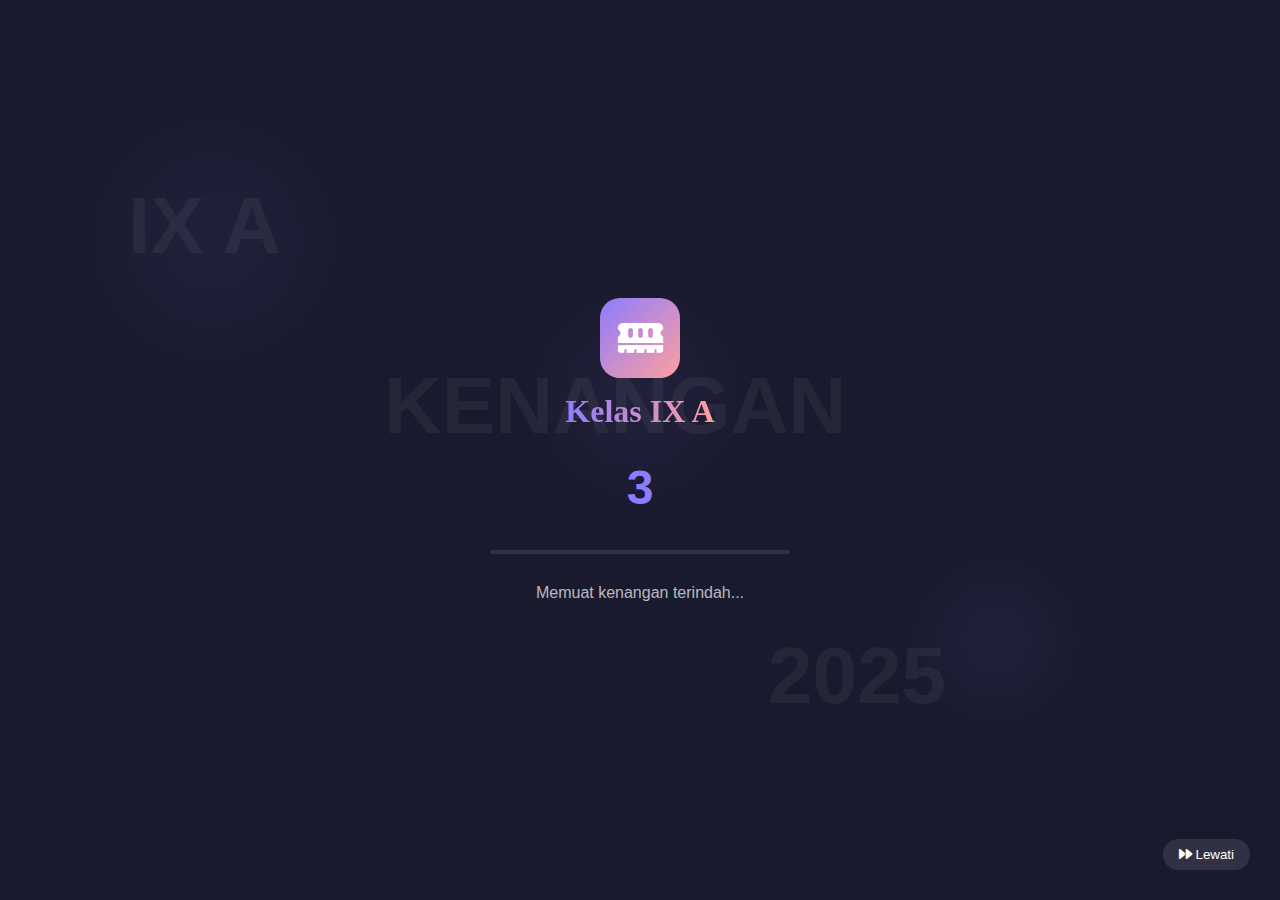
<file: index.html>
<!DOCTYPE html>
<html lang="id">
<head>
    <meta charset="UTF-8">
    <meta name="viewport" content="width=device-width, initial-scale=1.0">
    <title>Esperoka | Album Kenangan IX A</title>
    <link rel="stylesheet" href="https://cdnjs.cloudflare.com/ajax/libs/font-awesome/6.4.2/css/all.min.css">
    <link rel="website icon" type="png" href="kenangan/file.png">
    <style>
        * {
            margin: 0;
            padding: 0;
            box-sizing: border-box;
        }

        body {
            font-family: 'Poppins', sans-serif;
            background: #1A1A2E;
            color: white;
            height: 100vh;
            overflow: hidden;
            display: flex;
            justify-content: center;
            align-items: center;
        }

        .opening-container {
            text-align: center;
            position: relative;
            z-index: 10;
        }

        .logo {
            margin-bottom: 30px;
            display: flex;
            flex-direction: column;
            align-items: center;
        }

        .logo-icon {
            width: 80px;
            height: 80px;
            background: linear-gradient(135deg, #8E7CFF, #FF9F9F);
            border-radius: 20px;
            display: flex;
            align-items: center;
            justify-content: center;
            margin-bottom: 15px;
            animation: pulse 2s infinite;
        }

        .logo-icon i {
            font-size: 2.5rem;
            color: white;
        }

        .logo-text {
            font-size: 2rem;
            font-weight: 700;
            background: linear-gradient(to right, #8E7CFF, #FF9F9F);
            -webkit-background-clip: text;
            -webkit-text-fill-color: transparent;
            font-family: 'Playfair Display', serif;
        }

        .loading-bar {
            width: 300px;
            height: 4px;
            background: rgba(255, 255, 255, 0.1);
            border-radius: 2px;
            margin: 30px auto;
            overflow: hidden;
            position: relative;
        }

        .loading-progress {
            position: absolute;
            left: 0;
            top: 0;
            height: 100%;
            width: 0%;
            background: linear-gradient(to right, #8E7CFF, #FF9F9F);
            border-radius: 2px;
            transition: width 0.3s ease;
        }

        .loading-text {
            font-size: 1rem;
            color: rgba(255, 255, 255, 0.7);
            margin-top: 20px;
        }

        .floating-text {
            position: absolute;
            font-size: 5rem;
            opacity: 0.05;
            font-weight: 700;
            z-index: 1;
            animation: float 15s linear infinite;
        }

        @keyframes float {
            0% { transform: translate(0, 0) rotate(0deg); }
            25% { transform: translate(50px, 50px) rotate(5deg); }
            50% { transform: translate(100px, 0) rotate(0deg); }
            75% { transform: translate(50px, -50px) rotate(-5deg); }
            100% { transform: translate(0, 0) rotate(0deg); }
        }

        @keyframes pulse {
            0% { transform: scale(1); }
            50% { transform: scale(1.1); }
            100% { transform: scale(1); }
        }

        .particles {
            position: absolute;
            top: 0;
            left: 0;
            width: 100%;
            height: 100%;
            z-index: 0;
        }

        .particle {
            position: absolute;
            border-radius: 50%;
            background: radial-gradient(circle, rgba(142, 124, 255, 0.1) 0%, transparent 70%);
            filter: blur(15px);
            animation: float 25s infinite linear;
            opacity: 0.7;
        }

        /* Animation for the countdown */
        .countdown {
            font-size: 3rem;
            font-weight: 700;
            margin: 20px 0;
            height: 60px;
            color: #8E7CFF;
        }

        /* Skip button */
        .skip-btn {
            position: absolute;
            bottom: 30px;
            right: 30px;
            background: rgba(255, 255, 255, 0.1);
            border: none;
            color: white;
            padding: 8px 16px;
            border-radius: 20px;
            cursor: pointer;
            transition: all 0.3s ease;
        }

        .skip-btn:hover {
            background: rgba(255, 255, 255, 0.2);
        }
    </style>
</head>
<body>
    <!-- Floating background elements -->
    <div class="particles">
        <div class="particle" style="width: 300px; height: 300px; top: 10%; left: 5%; animation-delay: 0s;"></div>
        <div class="particle" style="width: 200px; height: 200px; top: 60%; left: 70%; animation-delay: 2s;"></div>
        <div class="particle" style="width: 250px; height: 250px; top: 30%; left: 40%; animation-delay: 4s;"></div>
    </div>

    <!-- Floating text background -->
    <div class="floating-text" style="top: 20%; left: 10%;">IX A</div>
    <div class="floating-text" style="top: 70%; left: 60%;">2025</div>
    <div class="floating-text" style="top: 40%; left: 30%;">KENANGAN</div>

    <!-- Main opening content -->
    <div class="opening-container">
        <div class="logo">
            <div class="logo-icon">
                <i class="fas fa-memory"></i>
            </div>
            <div class="logo-text">Kelas IX A</div>
        </div>

        <div class="countdown" id="countdown">3</div>

        <div class="loading-bar">
            <div class="loading-progress" id="loadingProgress"></div>
        </div>

        <div class="loading-text" id="loadingText">Memuat kenangan terindah...</div>
    </div>

    <!-- Skip button -->
    <button class="skip-btn" id="skipBtn">
        <i class="fas fa-forward"></i> Lewati
    </button>

    <script>
        // Simulate loading progress
        const loadingProgress = document.getElementById('loadingProgress');
        const loadingText = document.getElementById('loadingText');
        const countdown = document.getElementById('countdown');
        const skipBtn = document.getElementById('skipBtn');
        
        const loadingMessages = [
            "Sabar, lagi disiapin foto-foto kenangan...",
            "Memuat linimasa spesial...",
            "Menyusun kutipan terbaik...",
            "Hampir selesai...",
            "Yeay, Udah siap bernostalgia nih!!"
        ];
        
        let progress = 0;
        let count = 3;
        let loadingInterval;
        let countdownInterval;
        
        // Update loading bar
        function updateLoading() {
            progress += Math.random() * 10;
            if (progress > 100) progress = 100;
            loadingProgress.style.width = `${progress}%`;
            
            // Change loading text at certain intervals
            if (progress < 20) {
                loadingText.textContent = loadingMessages[0];
            } else if (progress < 40) {
                loadingText.textContent = loadingMessages[1];
            } else if (progress < 60) {
                loadingText.textContent = loadingMessages[2];
            } else if (progress < 80) {
                loadingText.textContent = loadingMessages[3];
            } else {
                loadingText.textContent = loadingMessages[4];
            }
            
            if (progress >= 100) {
                clearInterval(loadingInterval);
                redirectToMain();
            }
        }
        
        // Countdown function
        function updateCountdown() {
            count--;
            countdown.textContent = count;
            
            if (count <= 0) {
                clearInterval(countdownInterval);
                countdown.style.display = 'none';
            }
        }
        
        // Redirect to main website
        function redirectToMain() {
            window.location.href = "halaman-utama.html"; // Ganti dengan nama file website utama Anda
        }
        
        // Start loading simulation after 1 second
        setTimeout(() => {
            loadingInterval = setInterval(updateLoading, 300);
            countdownInterval = setInterval(updateCountdown, 1000);
        }, 1000);
        
        // Skip button functionality
        skipBtn.addEventListener('click', redirectToMain);
        
        // Add keyboard event to skip with spacebar or enter
        document.addEventListener('keydown', (e) => {
            if (e.code === 'Space' || e.code === 'Enter') {
                redirectToMain();
            }
        });
    </script>
</body>
</html>
</file>
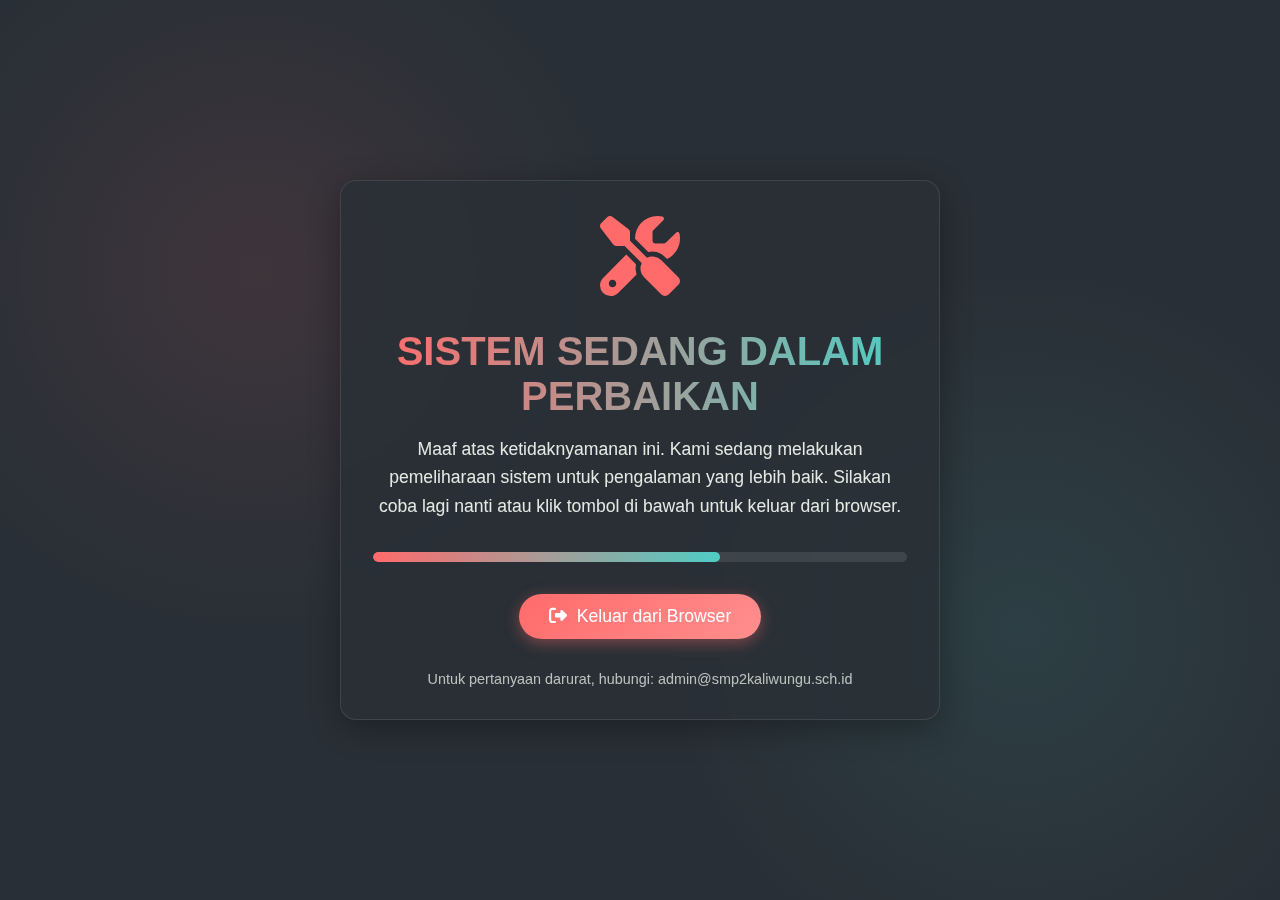
<file: maintenance-system.html>
<!DOCTYPE html>
<html lang="id">
<head>
    <meta charset="UTF-8">
    <meta name="viewport" content="width=device-width, initial-scale=1.0">
    <title>System Maintenance | Sedang Dalam Perbaikan</title>
    <link rel="stylesheet" href="https://cdnjs.cloudflare.com/ajax/libs/font-awesome/6.4.2/css/all.min.css">
    <style>
        :root {
            --primary: #FF6B6B;
            --secondary: #4ECDC4;
            --dark: #292F36;
            --light: #F7FFF7;
        }

        * {
            margin: 0;
            padding: 0;
            box-sizing: border-box;
        }

        body {
            font-family: 'Poppins', sans-serif;
            background-color: var(--dark);
            color: var(--light);
            height: 100vh;
            display: flex;
            justify-content: center;
            align-items: center;
            text-align: center;
            background-image: 
                radial-gradient(circle at 20% 30%, rgba(255, 107, 107, 0.1) 0%, transparent 30%),
                radial-gradient(circle at 80% 70%, rgba(78, 205, 196, 0.1) 0%, transparent 30%);
        }

        .maintenance-container {
            max-width: 600px;
            padding: 2rem;
            background: rgba(41, 47, 54, 0.8);
            backdrop-filter: blur(10px);
            border-radius: 16px;
            border: 1px solid rgba(255, 255, 255, 0.1);
            box-shadow: 0 8px 32px rgba(0, 0, 0, 0.3);
        }

        .icon {
            font-size: 5rem;
            margin-bottom: 1.5rem;
            color: var(--primary);
            animation: pulse 2s infinite;
        }

        @keyframes pulse {
            0% { transform: scale(1); }
            50% { transform: scale(1.1); }
            100% { transform: scale(1); }
        }

        h1 {
            font-size: 2.5rem;
            margin-bottom: 1rem;
            background: linear-gradient(to right, var(--primary), var(--secondary));
            -webkit-background-clip: text;
            -webkit-text-fill-color: transparent;
        }

        p {
            font-size: 1.1rem;
            margin-bottom: 2rem;
            opacity: 0.9;
            line-height: 1.6;
        }

        .btn-exit {
            background: linear-gradient(135deg, var(--primary), #FF8E8E);
            color: white;
            border: none;
            padding: 12px 30px;
            font-size: 1.1rem;
            border-radius: 50px;
            cursor: pointer;
            display: inline-flex;
            align-items: center;
            gap: 10px;
            transition: all 0.3s ease;
            box-shadow: 0 4px 15px rgba(255, 107, 107, 0.4);
        }

        .btn-exit:hover {
            transform: translateY(-3px);
            box-shadow: 0 6px 20px rgba(255, 107, 107, 0.6);
        }

        .progress-container {
            width: 100%;
            background-color: rgba(255, 255, 255, 0.1);
            border-radius: 10px;
            margin: 2rem 0;
            overflow: hidden;
        }

        .progress-bar {
            height: 10px;
            background: linear-gradient(to right, var(--primary), var(--secondary));
            border-radius: 10px;
            width: 65%;
            animation: progress 2s ease-in-out infinite;
        }

        @keyframes progress {
            0% { width: 65%; }
            50% { width: 70%; }
            100% { width: 65%; }
        }

        .contact {
            margin-top: 2rem;
            font-size: 0.9rem;
            opacity: 0.7;
        }

        @media (max-width: 768px) {
            .maintenance-container {
                margin: 1rem;
                padding: 1.5rem;
            }
            
            h1 {
                font-size: 2rem;
            }
            
            p {
                font-size: 1rem;
            }
        }
    </style>
</head>
<body>
    <div class="maintenance-container">
        <div class="icon">
            <i class="fas fa-tools"></i>
        </div>
        
        <h1>SISTEM SEDANG DALAM PERBAIKAN</h1>
        
        <p>
            Maaf atas ketidaknyamanan ini. Kami sedang melakukan pemeliharaan sistem untuk 
            pengalaman yang lebih baik. Silakan coba lagi nanti atau klik tombol di bawah 
            untuk keluar dari browser.
        </p>
        
        <div class="progress-container">
            <div class="progress-bar"></div>
        </div>
        
        <button class="btn-exit" id="exitButton">
            <i class="fas fa-sign-out-alt"></i> Keluar dari Browser
        </button>
        
        <div class="contact">
            Untuk pertanyaan darurat, hubungi: admin@smp2kaliwungu.sch.id
        </div>
    </div>

    <script>
        document.getElementById('exitButton').addEventListener('click', function() {
            // Try to close the window (works for regular windows)
            window.open('', '_self', '').close();
            
            // Fallback methods
            setTimeout(function() {
                // For Chrome extensions/apps
                if (window.chrome && chrome.runtime && chrome.runtime.sendMessage) {
                    chrome.runtime.sendMessage('exit');
                }
                
                // Final fallback - redirect to about:blank
                window.location.href = 'about:blank';
                
                // Additional fallback for mobile browsers
                document.body.innerHTML = '<h1>Silakan tutup browser secara manual</h1>';
            }, 1000);
            
            // For Edge
            if (window.navigator && window.navigator.appVersion.indexOf("Edge") > -1) {
                window.open('', '_parent', '').close();
            }
        });
    </script>
</body>
</html>
</file>
